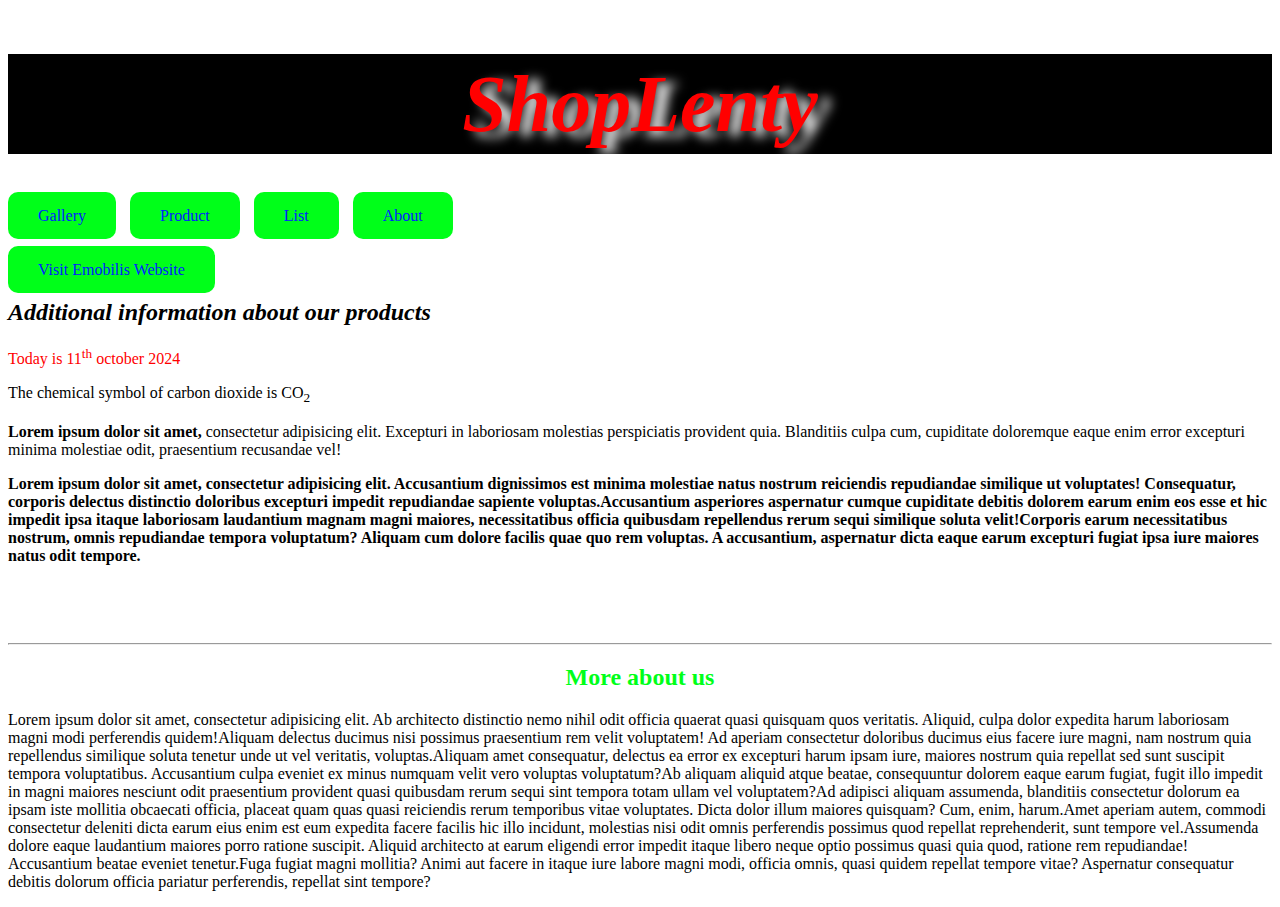
<file: index.html>
<!doctype html>
<html lang="en">
<head>
    <meta charset="UTF-8">
    <meta name="viewport"
          content="width=device-width, user-scalable=no, initial-scale=1.0, maximum-scale=1.0, minimum-scale=1.0">
    <meta http-equiv="X-UA-Compatible" content="ie=edge">
    <title>Home Page</title>
    <link rel="stylesheet" href="css/main.css">
    <link rel="icon" href="assets/home.png">
    <style>
        a{
            text-decoration: none;
            color: #0022ff;
            padding: 15px 30px;
            background-color: #00ff19;
            border-radius: 10px;
            margin-right: 10px;
        }
          a:hover{
            background-color: #d60d0d;
            color: #000000;
        }
    </style>
</head>
<body>
<h1>ShopLenty</h1>
<a href="gallery.html" target="_blank">Gallery</a>
<a href="product.html" target="_self">Product</a>
<a href="list.html" target="_parent">List</a>
<a href="About.html" target="_top">About</a>
<br>
<br>
<br>
<a href="https://learn.emobilis-lms.org/my/courses.php"> Visit Emobilis Website</a>
<h2><i>Additional information about our products</i></h2>
<p style="color: red">Today is 11<sup>th</sup> october 2024</p>
<p>The chemical symbol of carbon dioxide is CO<sub>2</sub></p>
<p> <b>Lorem ipsum dolor sit amet,</b> consectetur adipisicing elit. Excepturi in laboriosam molestias perspiciatis provident quia. Blanditiis culpa cum, cupiditate doloremque eaque enim error excepturi minima molestiae odit, praesentium recusandae vel! </p>
<p style="font-weight:bold "><span>Lorem ipsum dolor sit amet, consectetur adipisicing elit. Accusantium dignissimos est minima molestiae natus nostrum reiciendis repudiandae similique ut voluptates! Consequatur, corporis delectus distinctio doloribus excepturi impedit repudiandae sapiente voluptas.</span><span>Accusantium asperiores aspernatur cumque cupiditate debitis dolorem earum enim eos esse et hic impedit ipsa itaque laboriosam laudantium magnam magni maiores, necessitatibus officia quibusdam repellendus rerum sequi similique soluta velit!</span><span>Corporis earum necessitatibus nostrum, omnis repudiandae tempora voluptatum? Aliquam cum dolore facilis quae quo rem voluptas. A accusantium, aspernatur dicta eaque earum excepturi fugiat ipsa iure maiores natus odit tempore.</span></p>
<br><br> <br>
<hr>
<h2 style="color: #00ff19; text-align: center">More about us</h2>
<p><span>Lorem ipsum dolor sit amet, consectetur adipisicing elit. Ab architecto distinctio nemo nihil odit officia quaerat quasi quisquam quos veritatis. Aliquid, culpa dolor expedita harum laboriosam magni modi perferendis quidem!</span><span>Aliquam delectus ducimus nisi possimus praesentium rem velit voluptatem! Ad aperiam consectetur doloribus ducimus eius facere iure magni, nam nostrum quia repellendus similique soluta tenetur unde ut vel veritatis, voluptas.</span><span>Aliquam amet consequatur, delectus ea error ex excepturi harum ipsam iure, maiores nostrum quia repellat sed sunt suscipit tempora voluptatibus. Accusantium culpa eveniet ex minus numquam velit vero voluptas voluptatum?</span><span>Ab aliquam aliquid atque beatae, consequuntur dolorem eaque earum fugiat, fugit illo impedit in magni maiores nesciunt odit praesentium provident quasi quibusdam rerum sequi sint tempora totam ullam vel voluptatem?</span><span>Ad adipisci aliquam assumenda, blanditiis consectetur dolorum ea ipsam iste mollitia obcaecati officia, placeat quam quas quasi reiciendis rerum temporibus vitae voluptates. Dicta dolor illum maiores quisquam? Cum, enim, harum.</span><span>Amet aperiam autem, commodi consectetur deleniti dicta earum eius enim est eum expedita facere facilis hic illo incidunt, molestias nisi odit omnis perferendis possimus quod repellat reprehenderit, sunt tempore vel.</span><span>Assumenda dolore eaque laudantium maiores porro ratione suscipit. Aliquid architecto at earum eligendi error impedit itaque libero neque optio possimus quasi quia quod, ratione rem repudiandae! Accusantium beatae eveniet tenetur.</span><span>Fuga fugiat magni mollitia? Animi aut facere in itaque iure labore magni modi, officia omnis, quasi quidem repellat tempore vitae? Aspernatur consequatur debitis dolorum officia pariatur perferendis, repellat sint tempore?</span></p>
</body>
</html>
</file>
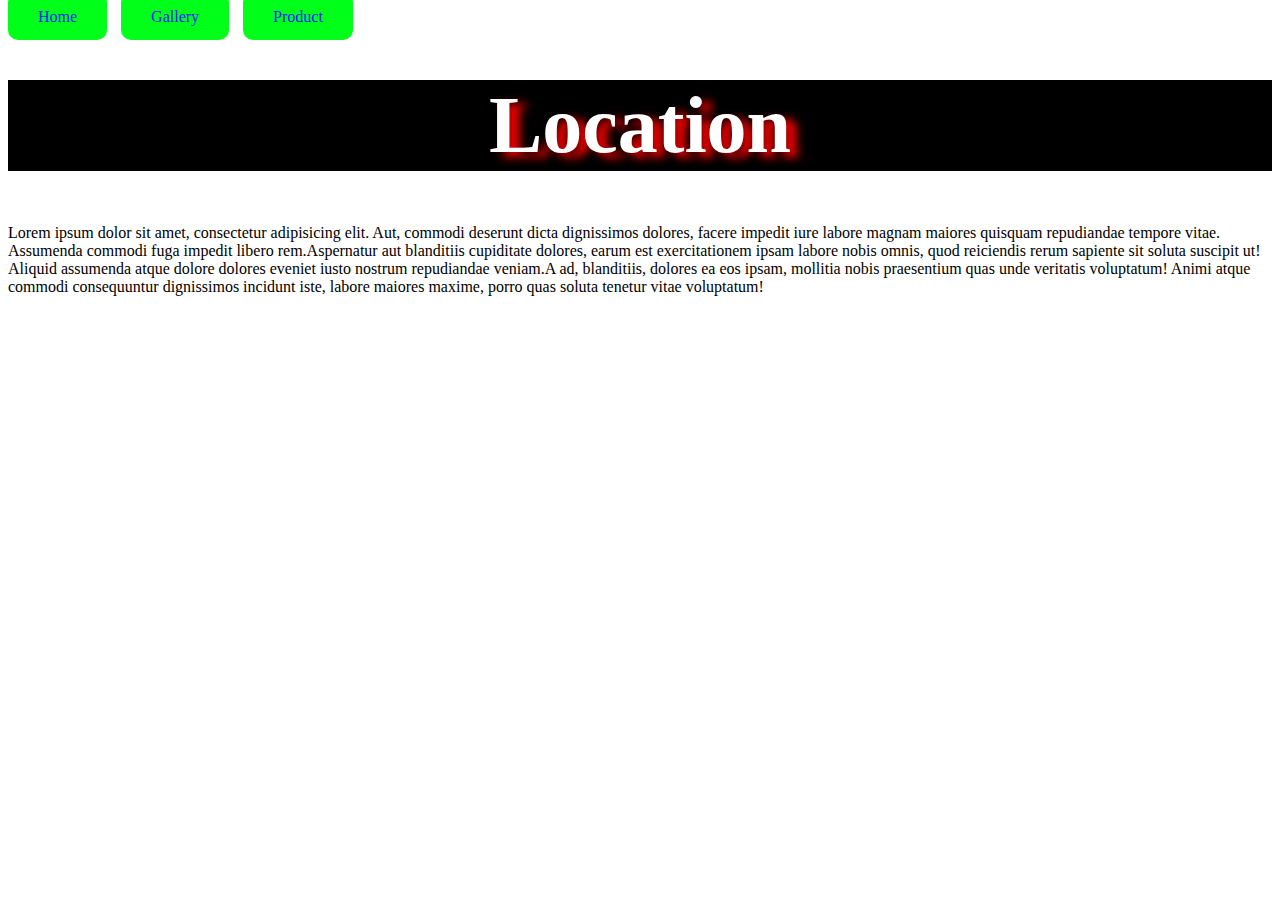
<file: About.html>
<!doctype html>
<html lang="en">
<head>
    <meta charset="UTF-8">
    <meta name="viewport"
          content="width=device-width, user-scalable=no, initial-scale=1.0, maximum-scale=1.0, minimum-scale=1.0">
    <meta http-equiv="X-UA-Compatible" content="ie=edge">
    <title>About Page</title>
  <link rel="icon" href="assets/about.png">
  <style>
    h1{
      background-color: black;
      color: white;
      text-align: center;
      font-size: 80px;
      font-weight: bolder;
      text-shadow: 10px 5px 10px red;
    }
    a{
        text-decoration: none;
            color: #0022ff;
            padding: 15px 30px;
            background-color: #00ff19;
            border-radius: 10px;
            margin-right: 10px;
    }
      a:hover{
            background-color: #d60d0d;
            color: #000000;
        }
  </style>
</head>
<a href="index.html">Home</a>
<a href="gallery.html">Gallery</a>
<a href="product.html">Product</a>
<body>
<h1>Location</h1>
<p><span>Lorem ipsum dolor sit amet, consectetur adipisicing elit. Aut, commodi deserunt dicta dignissimos dolores, facere impedit iure labore magnam maiores quisquam repudiandae tempore vitae. Assumenda commodi fuga impedit libero rem.</span><span>Aspernatur aut blanditiis cupiditate dolores, earum est exercitationem ipsam labore nobis omnis, quod reiciendis rerum sapiente sit soluta suscipit ut! Aliquid assumenda atque dolore dolores eveniet iusto nostrum repudiandae veniam.</span><span>A ad, blanditiis, dolores ea eos ipsam, mollitia nobis praesentium quas unde veritatis voluptatum! Animi atque commodi consequuntur dignissimos incidunt iste, labore maiores maxime, porro quas soluta tenetur vitae voluptatum!</span></p>
<iframe src="https://www.google.com/maps/embed?pb=!1m18!1m12!1m3!1d53395.40778370935!2d34.757125219177766!3d-0.6829638659402292!2m3!1f0!2f0!3f0!3m2!1i1024!2i768!4f13.1!3m3!1m2!1s0x182b3f6840164ff1%3A0x8040e0d2e546b570!2sKisii%20University%20Main%20Campus!5e0!3m2!1sen!2ske!4v1728977221187!5m2!1sen!2ske" width="100%" height="450" style="border:0;" allowfullscreen="" loading="lazy" referrerpolicy="no-referrer-when-downgrade"></iframe>
</body>
</html>
</file>
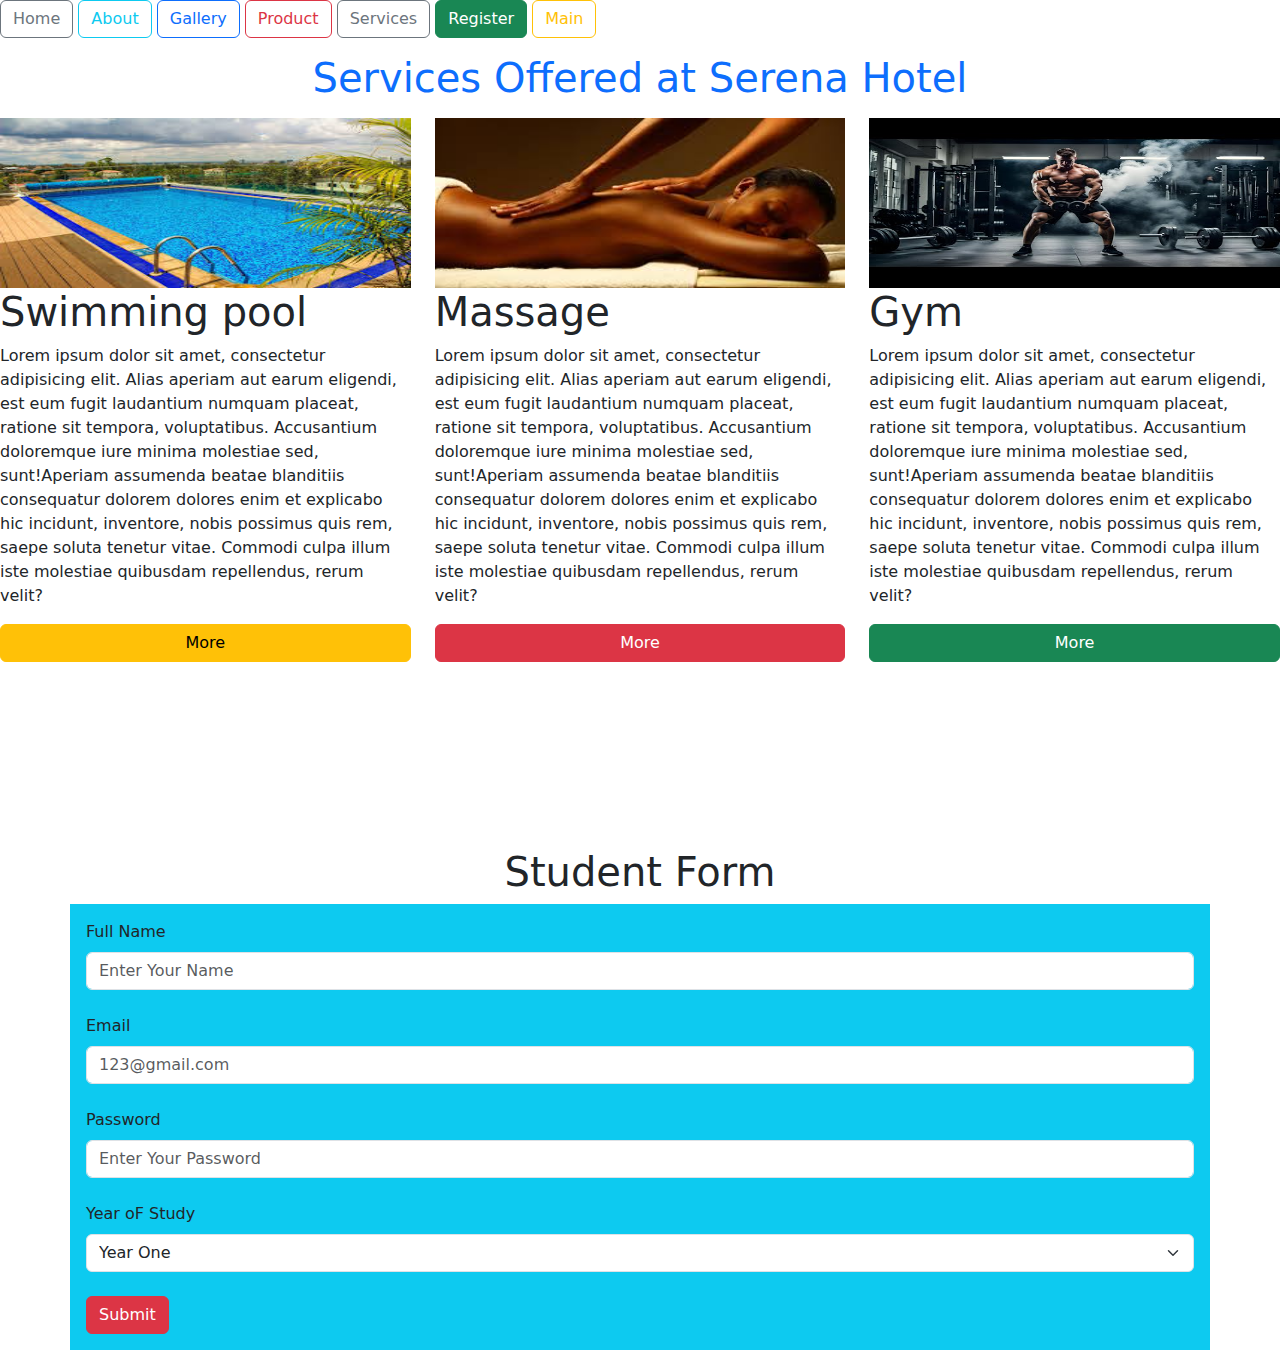
<file: landingpage.html>
<!doctype html>
<html lang="en">
<head>
    <meta charset="UTF-8">
    <meta name="viewport"
          content="width=device-width, user-scalable=no, initial-scale=1.0, maximum-scale=1.0, minimum-scale=1.0">
    <meta http-equiv="X-UA-Compatible" content="ie=edge">
    <title>Landing Page</title>
  <link rel="stylesheet" href="Bootstrap/css/bootstrap.min.css">
  <script src="Bootstrap/js/bootstrap.min.js"></script>
</head>
<body>
<a href="index.html" class="btn btn-outline-secondary">Home</a>
<a href="About.html" class="btn btn-outline-info">About</a>
<a href="gallery.html" class="btn btn-outline-primary">Gallery</a>
<a href="product.html" class="btn btn-outline-danger">Product</a>
<a href="services.html" class="btn btn-outline-secondary">Services</a>
<a href="register.html" class="btn btn-success">Register</a>
<a href="main.html" class="btn btn-outline-warning">Main</a>


<h1 class="text-center text-primary mt-3 mb-3">Services Offered at Serena Hotel</h1>
<div class="row">
  <div class="col-4">
    <img src="assets/sp.jpeg" alt="" class="w-100 h-25">
    <h1>Swimming pool</h1>
    <p><span>Lorem ipsum dolor sit amet, consectetur adipisicing elit. Alias aperiam aut earum eligendi, est eum fugit laudantium numquam placeat, ratione sit tempora, voluptatibus. Accusantium doloremque iure minima molestiae sed, sunt!</span><span>Aperiam assumenda beatae blanditiis consequatur dolorem dolores enim et explicabo hic incidunt, inventore, nobis possimus quis rem, saepe soluta tenetur vitae. Commodi culpa illum iste molestiae quibusdam repellendus, rerum velit?</span></p>
   <div class="d-grid">
      <button class="btn btn-warning">More</button>
   </div>
  </div>
   <div class="col-4">
    <img src="assets/msg.jpeg" alt="" class="w-100 h-25">
     <h1>Massage</h1>
    <p><span>Lorem ipsum dolor sit amet, consectetur adipisicing elit. Alias aperiam aut earum eligendi, est eum fugit laudantium numquam placeat, ratione sit tempora, voluptatibus. Accusantium doloremque iure minima molestiae sed, sunt!</span><span>Aperiam assumenda beatae blanditiis consequatur dolorem dolores enim et explicabo hic incidunt, inventore, nobis possimus quis rem, saepe soluta tenetur vitae. Commodi culpa illum iste molestiae quibusdam repellendus, rerum velit?</span></p>
    <div class="d-grid">
      <button class="btn btn-danger">More</button>
   </div>
  </div>
   <div class="col-4">
    <img src="assets/gym.jpg" alt="" class="w-100 h-25">
     <h1>Gym</h1>
    <p><span>Lorem ipsum dolor sit amet, consectetur adipisicing elit. Alias aperiam aut earum eligendi, est eum fugit laudantium numquam placeat, ratione sit tempora, voluptatibus. Accusantium doloremque iure minima molestiae sed, sunt!</span><span>Aperiam assumenda beatae blanditiis consequatur dolorem dolores enim et explicabo hic incidunt, inventore, nobis possimus quis rem, saepe soluta tenetur vitae. Commodi culpa illum iste molestiae quibusdam repellendus, rerum velit?</span></p>
    <div class="d-grid">
      <button class="btn btn-success">More</button>
   </div>
  </div>
</div>

<h1 class="mt-5 text-center">Student Form</h1>
<form action="" class="bg-info container p-3">
  <label for="name" class="form-label ">Full Name</label>
  <input type="text" id="name" name="name" placeholder="Enter Your Name" required="required" class="form-control mb-4">
  <label for="email" class="form-label">Email</label>
  <input type="email" id="email" name="email" placeholder="123@gmail.com" required="required"  class="form-control mb-4">
  <label for="password" class="form-label">Password</label>
  <input type="password" id="password" name="password" placeholder="Enter Your Password" required="required"  class="form-control mb-4">

  <label for="YOS" class="form-label">Year oF Study</label>
  <select name="" id="YOS" class="form-select">
    <option value="" disabled="disabled">--Choose Year of Study--</option>
    <option value="Year One">Year One</option>
    <option value="Year Two">Year Two</option>
    <option value="Year Three">Year Three</option>
    <option value="Year Four">Year Four</option>
  </select>
  <button type="submit" class="btn btn-danger mt-4">Submit</button>
</form>

</body>
</html>
</file>
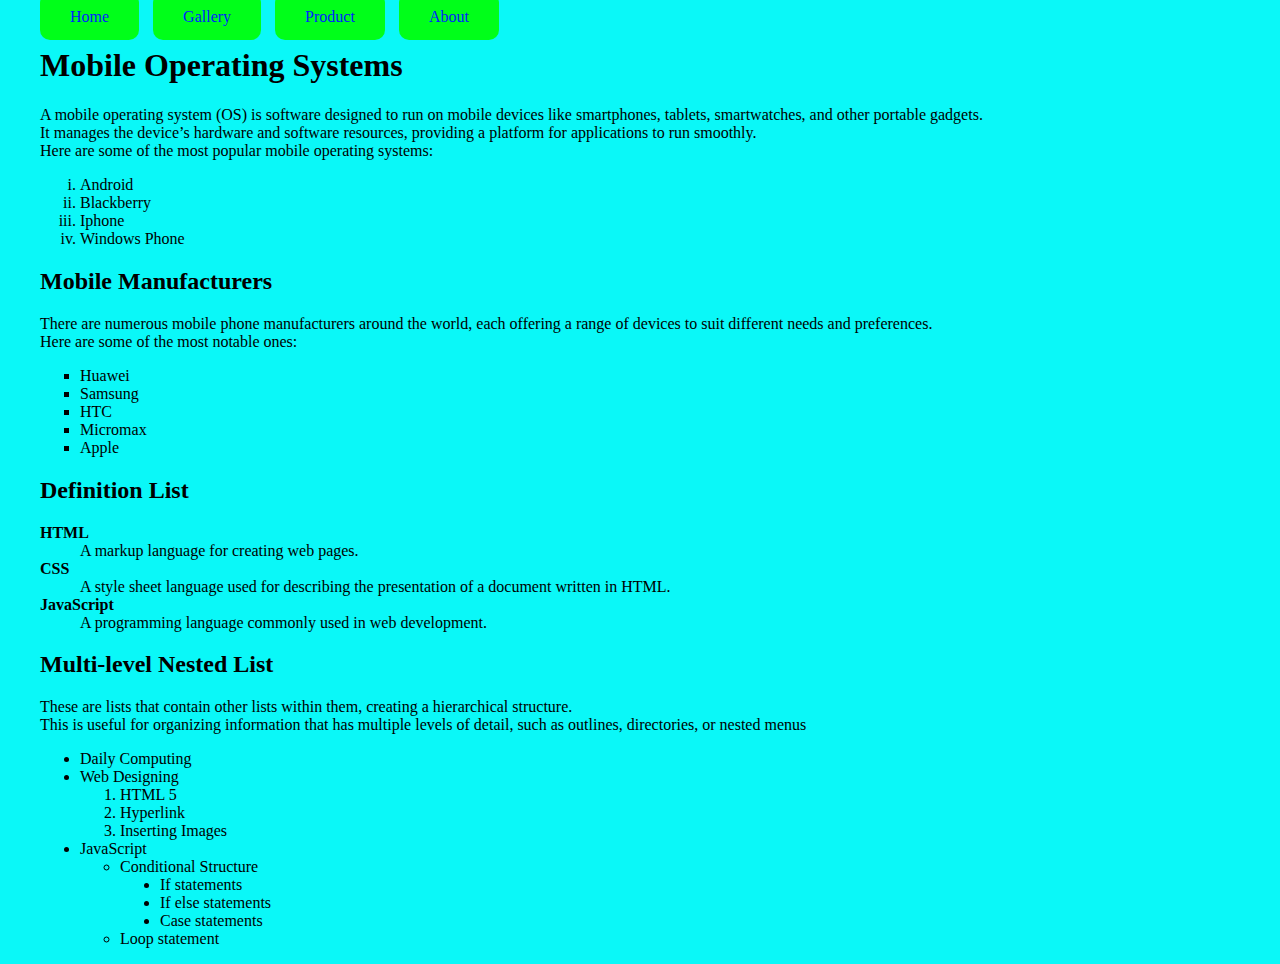
<file: list.html>
<!doctype html>
<html lang="en">
<head>
    <meta charset="UTF-8">
    <meta name="viewport"
          content="width=device-width, user-scalable=no, initial-scale=1.0, maximum-scale=1.0, minimum-scale=1.0">
    <meta http-equiv="X-UA-Compatible" content="ie=edge">
    <title>List Page</title>
    <link rel="icon" href="assets/list.png">
    <style>
        body{
            background-color: #0af8f8;
            margin-left: 40px;
        }
        a{
            text-decoration: none;
            color: #0022ff;
            padding: 15px 30px;
            background-color: #00ff19;
            border-radius: 10px;
            margin-right: 10px;
        }
          a:hover{
            background-color: #d60d0d;
            color: #000000;
        }
    </style>
</head>
<body>
<a href="index.html">Home</a>
<a href="gallery.html">Gallery</a>
<a href="product.html">Product</a>
<a href="About.html">About</a>
<h1>Mobile Operating Systems</h1>
<p>A mobile operating system (OS) is software designed to run on mobile devices like smartphones, tablets, smartwatches, and other portable gadgets. <br>It manages the device’s hardware and software resources, providing a platform for applications to run smoothly.
<br>Here are some of the most popular mobile operating systems:</p>
<ol type="i">
    <li>Android</li>
    <li>Blackberry</li>
    <li>Iphone</li>
    <li>Windows Phone</li>
</ol>
<h2>Mobile Manufacturers</h2>
<p>There are numerous mobile phone manufacturers around the world, each offering a range of devices to suit different needs and preferences. <br>Here are some of the most notable ones:</p>
<ul style="list-style-type: square">
    <li>Huawei</li>
    <li>Samsung</li>
    <li>HTC</li>
    <li>Micromax</li>
    <li>Apple</li>
</ul>
<h2>Definition List</h2>
<dl>
  <dt style="font-weight: bold">HTML</dt>
  <dd>A markup language for creating web pages.</dd>
  <dt style="font-weight: bold">CSS</dt>
  <dd>A style sheet language used for describing the presentation of a document written in HTML.</dd>
  <dt style="font-weight: bold">JavaScript</dt>
  <dd>A programming language commonly used in web development.</dd>
</dl>
<h2>Multi-level Nested List</h2>
<p>These  are lists that contain other lists within them, creating a hierarchical structure. <br>This is useful for organizing information that has multiple levels of detail, such as outlines, directories, or nested menus</p>
<ul>
    <li>Daily Computing</li>
    <li>Web Designing
    <ol>
        <li>HTML 5</li>
        <li>Hyperlink</li>
        <li>Inserting Images</li>
    </ol>
    </li>
    <li>JavaScript
<ul style="list-style-type: circle">
    <li>Conditional Structure</li>
    <ul style="list-style-type: disc">
        <li>If statements</li>
        <li>If else statements</li>
        <li>Case statements</li>

    </ul>
    <li>Loop statement</li>
</ul>
    </li>
</ul>
</body>
</html>
</file>
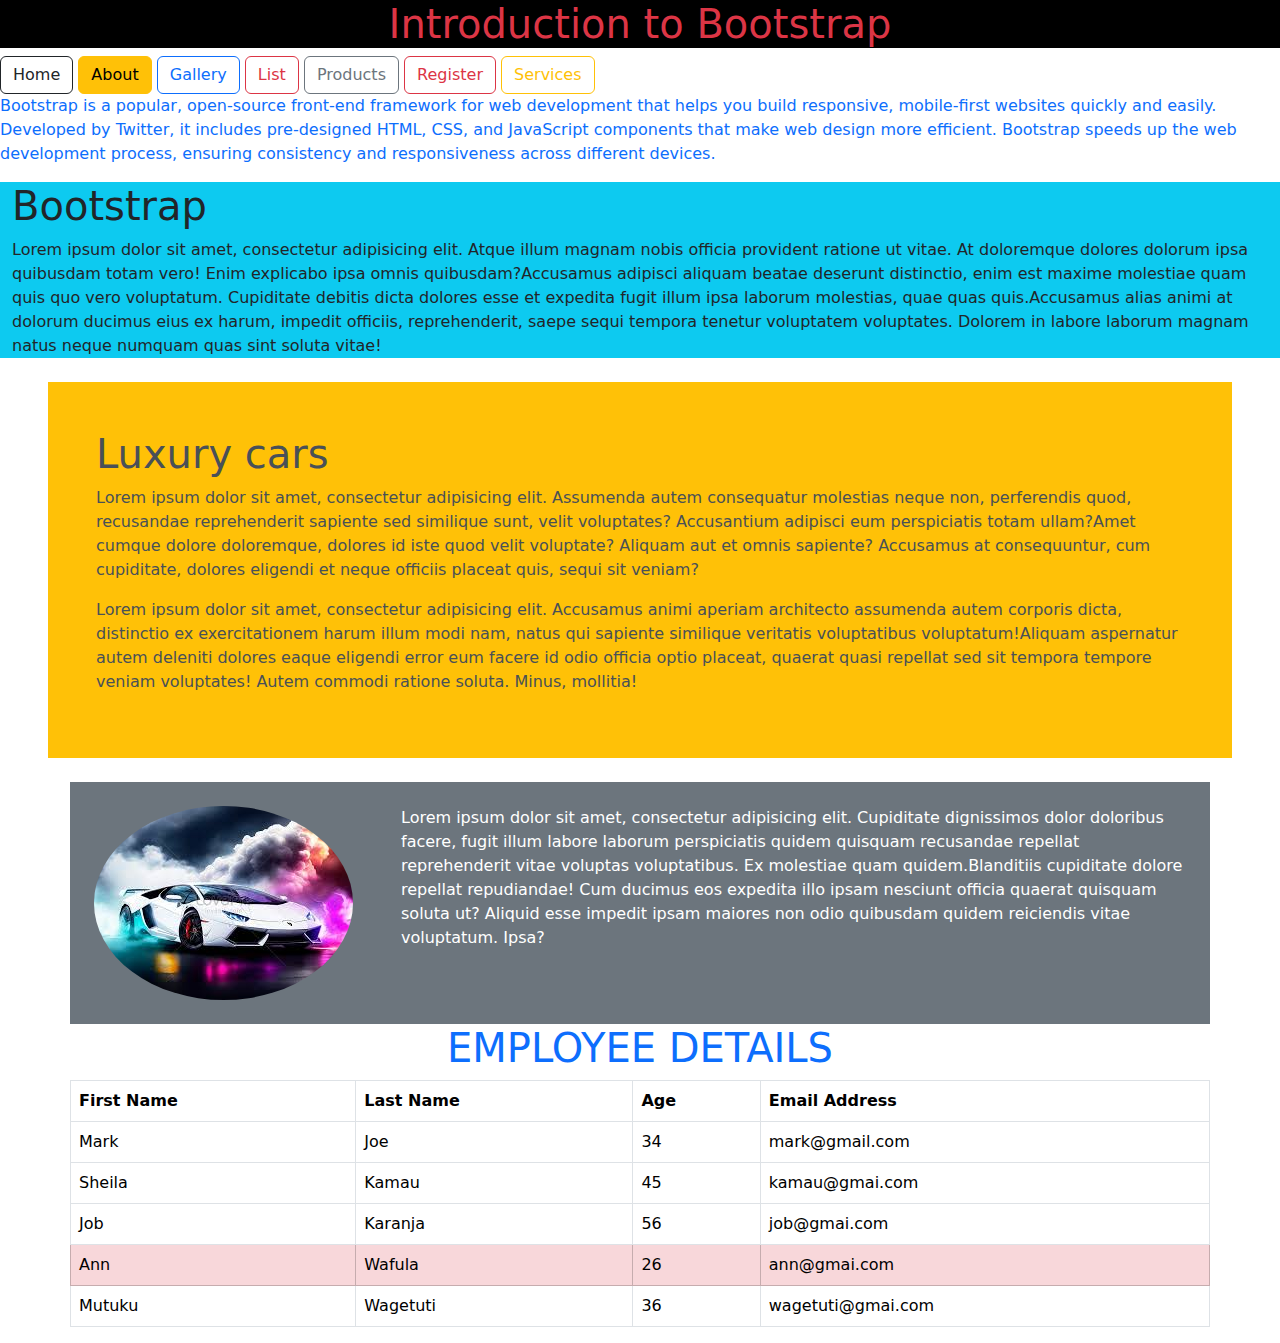
<file: main.html>
<!doctype html>
<html lang="en">
<head>
    <meta charset="UTF-8">
    <meta name="viewport"
          content="width=device-width, user-scalable=no, initial-scale=1.0, maximum-scale=1.0, minimum-scale=1.0">
    <meta http-equiv="X-UA-Compatible" content="ie=edge">
    <title>Main</title>
    <link rel="stylesheet" href="Bootstrap/css/bootstrap.min.css">
    <script src="Bootstrap/js/bootstrap.min.js"></script>

</head>
<body>

<h1 class="text-danger text-center bg-black">Introduction to Bootstrap</h1>
<button class="btn btn-outline-dark ">Home</button>
<button class="btn btn-warning ">About</button>
<button class="btn btn-outline-primary ">Gallery</button>
<button class="btn btn-outline-danger ">List</button>
<button class="btn btn-outline-secondary ">Products</button>
<button class="btn btn-outline-danger ">Register</button>
<button class="btn btn-outline-warning ">Services</button>
<p class="text-primary">Bootstrap is a popular, open-source front-end framework for web development that helps you build responsive, mobile-first websites quickly and easily. Developed by Twitter, it includes pre-designed HTML, CSS, and JavaScript components that make web design more efficient. Bootstrap speeds up the web development process, ensuring consistency and responsiveness across different devices. </p>
<div class="bg-info container-fluid">
    <h1>Bootstrap</h1>
    <p><span>Lorem ipsum dolor sit amet, consectetur adipisicing elit. Atque illum magnam nobis officia provident ratione ut vitae. At doloremque dolores dolorum ipsa quibusdam totam vero! Enim explicabo ipsa omnis quibusdam?</span><span>Accusamus adipisci aliquam beatae deserunt distinctio, enim est maxime molestiae quam quis quo vero voluptatum. Cupiditate debitis dicta dolores esse et expedita fugit illum ipsa laborum molestias, quae quas quis.</span><span>Accusamus alias animi at dolorum ducimus eius ex harum, impedit officiis, reprehenderit, saepe sequi tempora tenetur voluptatem voluptates. Dolorem in labore laborum magnam natus neque numquam quas sint soluta vitae!</span></p>
</div>
<div class="bg-warning text-dark-emphasis mt-4 ms-5 me-5 mb-4 p-5 ">
    <h1>Luxury cars</h1>
    <p><span>Lorem ipsum dolor sit amet, consectetur adipisicing elit. Assumenda autem consequatur molestias neque non, perferendis quod, recusandae reprehenderit sapiente sed similique sunt, velit voluptates? Accusantium adipisci eum perspiciatis totam ullam?</span><span>Amet cumque dolore doloremque, dolores id iste quod velit voluptate? Aliquam aut et omnis sapiente? Accusamus at consequuntur, cum cupiditate, dolores eligendi et neque officiis placeat quis, sequi sit veniam?</span></p>
    <p><span>Lorem ipsum dolor sit amet, consectetur adipisicing elit. Accusamus animi aperiam architecto assumenda autem corporis dicta, distinctio ex exercitationem harum illum modi nam, natus qui sapiente similique veritatis voluptatibus voluptatum!</span><span>Aliquam aspernatur autem deleniti dolores eaque eligendi error eum facere id odio officia optio placeat, quaerat quasi repellat sed sit tempora tempore veniam voluptates! Autem commodi ratione soluta. Minus, mollitia!</span></p>
</div>
<div class="bg-secondary container text-white p-4 d-flex">
    <img src="assets/1car.jpeg" alt="" class="me-5 rounded-circle w-75 h-50">
    <p><span>Lorem ipsum dolor sit amet, consectetur adipisicing elit. Cupiditate dignissimos dolor doloribus facere, fugit illum labore laborum perspiciatis quidem quisquam recusandae repellat reprehenderit vitae voluptas voluptatibus. Ex molestiae quam quidem.</span><span>Blanditiis cupiditate dolore repellat repudiandae! Cum ducimus eos expedita illo ipsam nesciunt officia quaerat quisquam soluta ut? Aliquid esse impedit ipsam maiores non odio quibusdam quidem reiciendis vitae voluptatum. Ipsa?</span></p>

</div>
<h1 class="text-center text-primary">EMPLOYEE DETAILS</h1>
<table class="table table-bordered table-hover container ">
    <tr>
        <th>First Name</th>
        <th>Last Name</th>
        <th>Age</th>
        <th>Email Address</th>
    </tr>
    <tr>
        <td>Mark</td>
        <td>Joe</td>
        <td>34</td>
        <td>mark@gmail.com</td>
    </tr>
    <tr>
        <td>Sheila</td>
        <td>Kamau</td>
        <td>45</td>
        <td>kamau@gmai.com</td>
    </tr>
    <tr>
        <td>Job</td>
        <td>Karanja</td>
        <td>56</td>
        <td>job@gmai.com</td>
    </tr>
    <tr class="table-danger">
        <td>Ann</td>
        <td>Wafula</td>
        <td>26</td>
        <td>ann@gmai.com</td>
    </tr>
    <tr>
        <td>Mutuku</td>
        <td>Wagetuti</td>
        <td>36</td>
        <td>wagetuti@gmai.com</td>
    </tr>
</table>


</body>
</html>
</file>
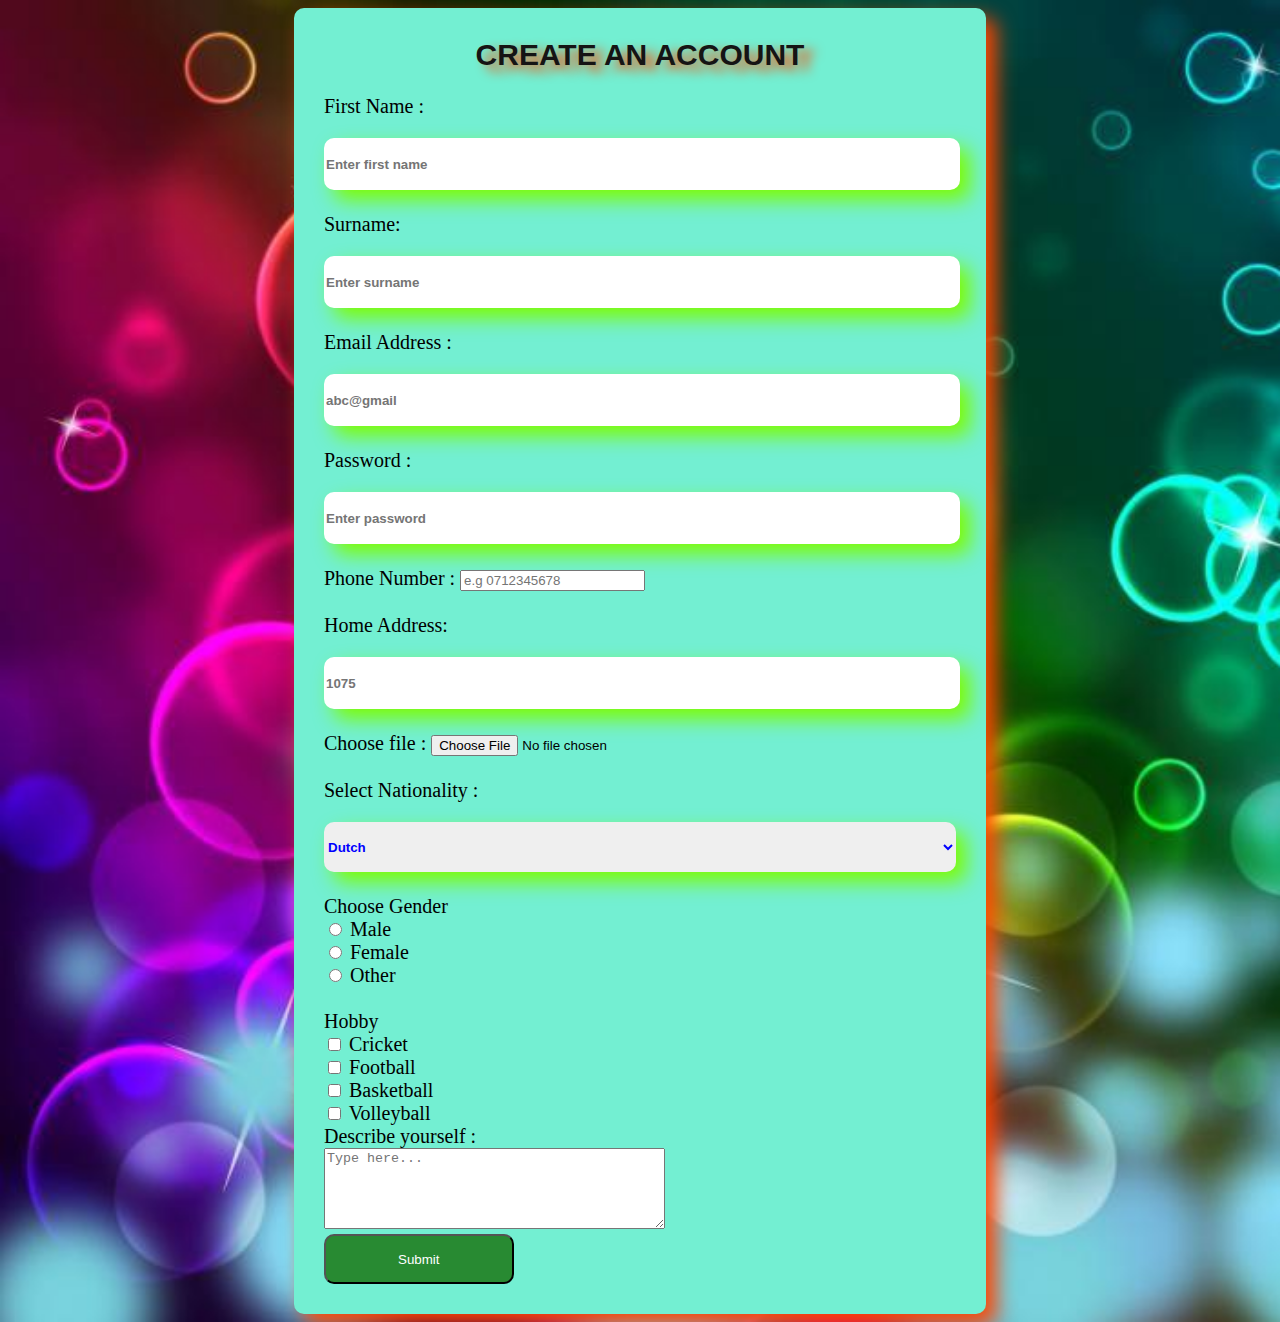
<file: register.html>
<!doctype html>
<html lang="en">
<head>
    <meta charset="UTF-8">
    <meta name="viewport"
          content="width=device-width, user-scalable=no, initial-scale=1.0, maximum-scale=1.0, minimum-scale=1.0">
    <meta http-equiv="X-UA-Compatible" content="ie=edge">
    <title>Register</title>
  <link rel="stylesheet" href="css/register.css">
  <link rel="icon" href="assets/register.png">
  <style>
    body{
      background-image: url("assets/background.jpg");
      background-repeat: no-repeat;
      background-size: cover;

    }
  </style>
</head>
<body>
<form action="">
  <legend>CREATE AN ACCOUNT</legend>
  <br>
  <label for="fname">First Name :</label>
  <input type="text" id="fname" placeholder="Enter first name" required="required"><br><br>
  <label for="sname">Surname:</label>
  <input type="text" id="sname" placeholder="Enter surname" required="required"><br><br>
  <label for="email">Email Address :</label>
  <input type="email" id="email" placeholder="abc@gmail" required="required"><br><br>
  <label for="password">Password :</label>
  <input type="password" id="password" placeholder="Enter password" required="required"><br><br>
  <label for="phone">Phone Number :</label>
  <input type="tel" id="phone" placeholder="e.g 0712345678" required="required"><br><br>
  <label for="address">Home Address:</label>
  <input type="number" id="address" placeholder="1075" required="required"><br><br>
  <label for="file">Choose file :</label>
  <input type="file" id="file"><br><br>
  <label for="nationality">Select Nationality :</label>
  <select id="nationality">
    <option value="" disabled="disabled">Choose Nationality</option>
    <option value="dutch">Dutch</option>
    <option value="german">German</option>
    <option value="italian">Italian</option>
  </select>
  <br><br>
  <label>Choose Gender</label><br>
  <input type="radio" id="male" >
  <label for="male">Male</label><br>
  <input type="radio" id="female" >
  <label for="female">Female</label><br>
  <input type="radio" id="other" >
  <label for="other">Other</label><br><br>

  <label> Hobby</label><br>
  <input type="checkbox" id="Cricket" >
  <label for="Cricket">Cricket</label><br>
  <input type="checkbox" id="Football" >
  <label for="Football">Football</label><br>
  <input type="checkbox" id="Basketball" >
  <label for="Basketball">Basketball</label><br>
  <input type="checkbox" id="Volleyball" >
  <label for="Volleyball">Volleyball</label><br>

  <label for="message">Describe yourself :</label><br>
  <textarea id="message"  cols="40" rows="5" placeholder="Type here..."></textarea><br>
  <button type="submit">Submit</button>
</form>
</body>
</html>
</file>
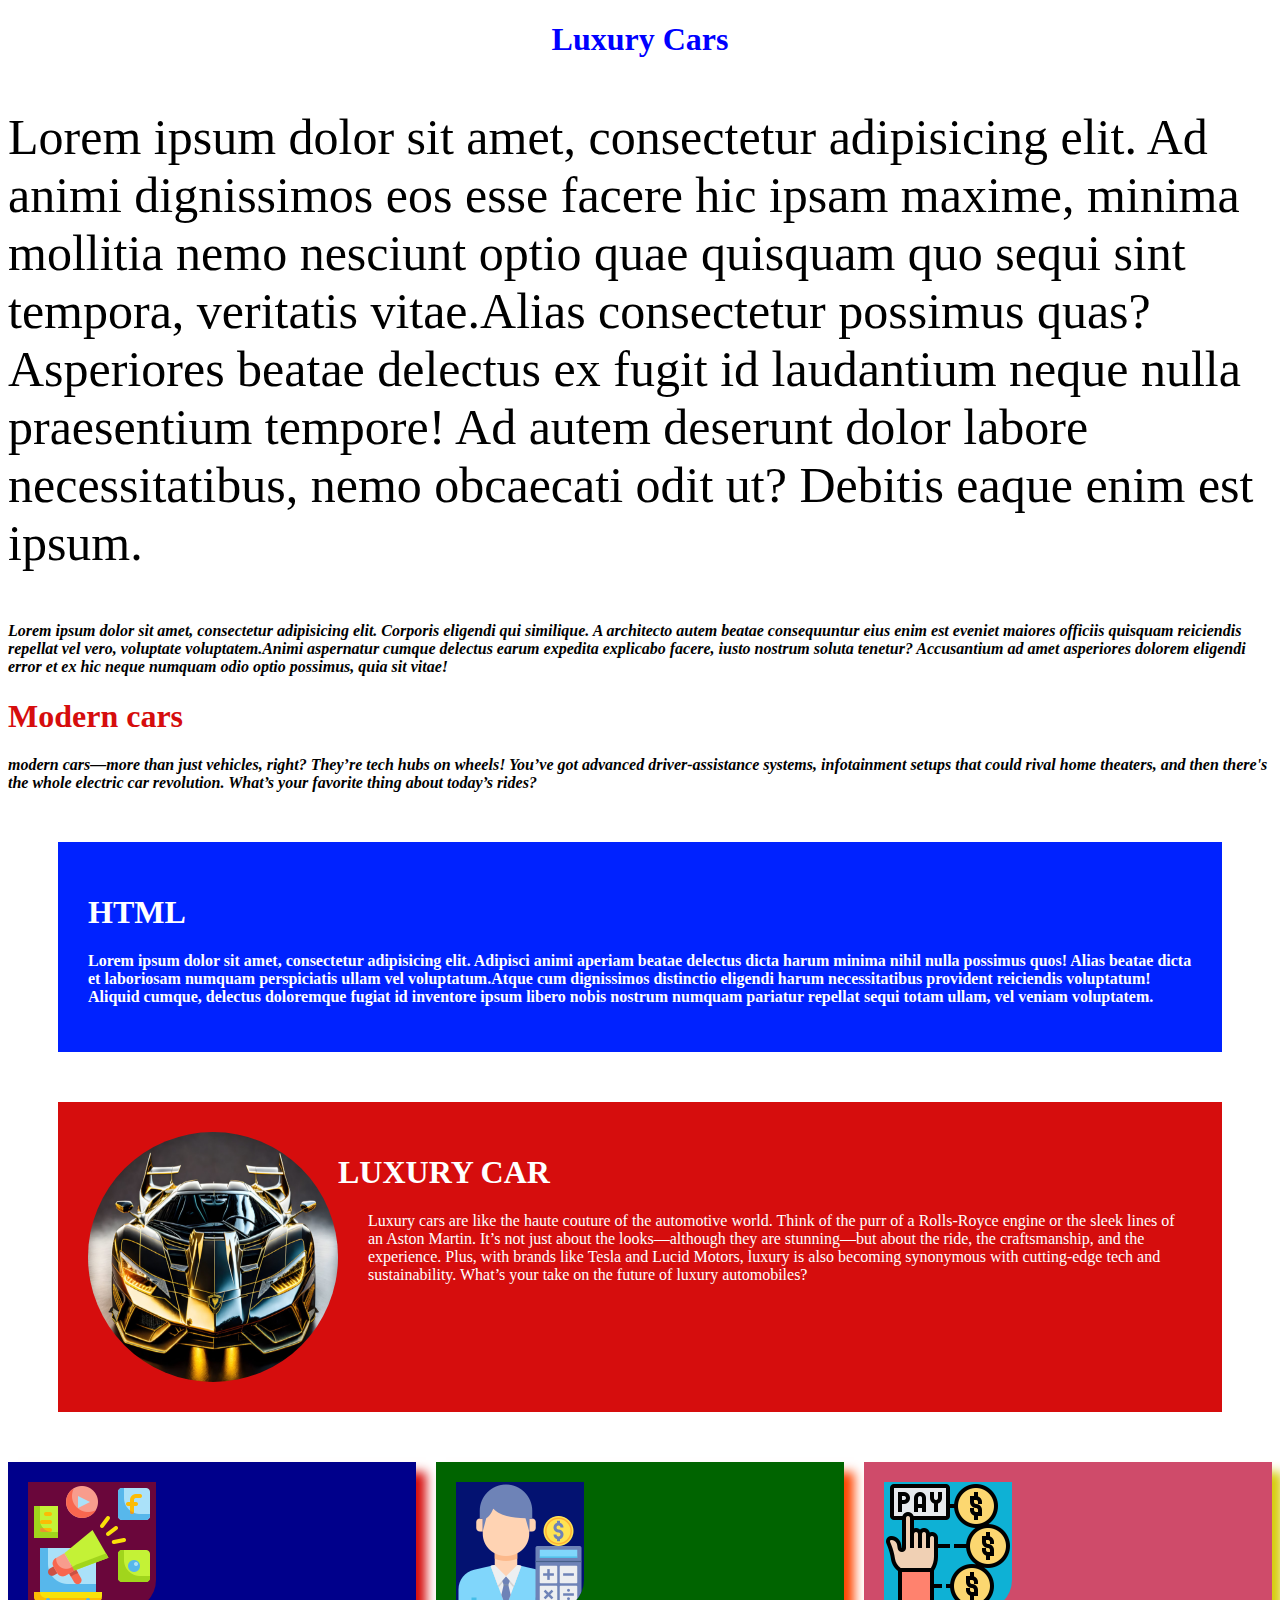
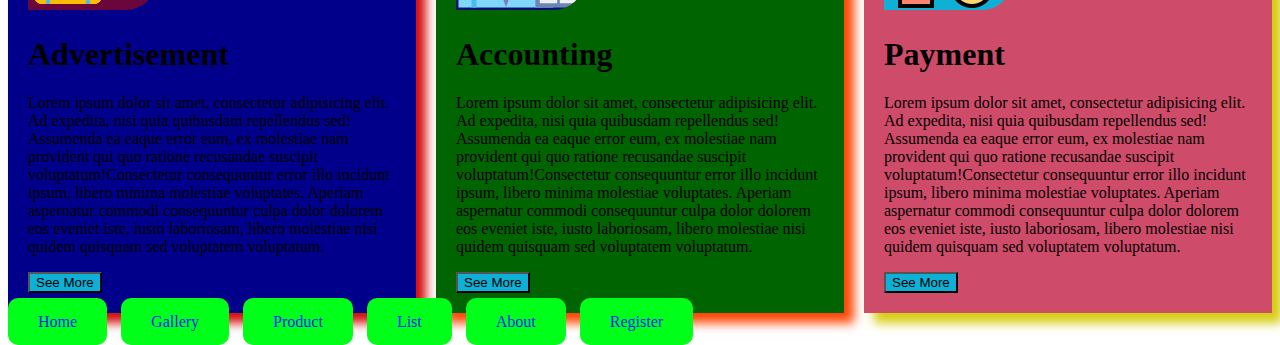
<file: services.html>
<!doctype html>
<html lang="en">
<head>
    <meta charset="UTF-8">
    <meta name="viewport"
          content="width=device-width, user-scalable=no, initial-scale=1.0, maximum-scale=1.0, minimum-scale=1.0">
    <meta http-equiv="X-UA-Compatible" content="ie=edge">
    <title>Services</title>
  <link rel="stylesheet" href="css/services.css">
  <link rel="icon" href="assets/services.png">
</head>
<body>
<h1 id="heading1">Luxury Cars</h1>
<p id="p1"><span>Lorem ipsum dolor sit amet, consectetur adipisicing elit. Ad animi dignissimos eos esse facere hic ipsam maxime, minima mollitia nemo nesciunt optio quae quisquam quo sequi sint tempora, veritatis vitae.</span><span>Alias consectetur possimus quas? Asperiores beatae delectus ex fugit id laudantium neque nulla praesentium tempore! Ad autem deserunt dolor labore necessitatibus, nemo obcaecati odit ut? Debitis eaque enim est ipsum.</span></p>
<p class="one"><span>Lorem ipsum dolor sit amet, consectetur adipisicing elit. Corporis eligendi qui similique. A architecto autem beatae consequuntur eius enim est eveniet maiores officiis quisquam reiciendis repellat vel vero, voluptate voluptatem.</span><span>Animi aspernatur cumque delectus earum expedita explicabo facere, iusto nostrum soluta tenetur? Accusantium ad amet asperiores dolorem eligendi error et ex hic neque numquam odio optio possimus, quia sit vitae!</span></p>
<h1 id="heading2">Modern cars</h1>
<p class="one">modern cars—more than just vehicles, right? They’re tech hubs on wheels! You’ve got advanced driver-assistance systems, infotainment setups that could rival home theaters, and then there's the whole electric car revolution. What’s your favorite thing about today’s rides?</p>
<div id="mydiv">
  <h1>HTML</h1>
  <p><span>Lorem ipsum dolor sit amet, consectetur adipisicing elit. Adipisci animi aperiam beatae delectus dicta harum minima nihil nulla possimus quos! Alias beatae dicta et laboriosam numquam perspiciatis ullam vel voluptatum.</span><span>Atque cum dignissimos distinctio eligendi harum necessitatibus provident reiciendis voluptatum! Aliquid cumque, delectus doloremque fugiat id inventore ipsum libero nobis nostrum numquam pariatur repellat sequi totam ullam, vel veniam voluptatem.</span></p>
</div>
<div id="div1">
  <img src="assets/goldcar.avif" alt="car">
  <div>
  <h1 style="font-weight: bolder; font-style: initial"> LUXURY CAR</h1>
  <p>Luxury cars are like the haute couture of the automotive world. Think of the purr of a Rolls-Royce engine or the sleek lines of an Aston Martin. It’s not just about the looks—although they are stunning—but about the ride, the craftsmanship, and the experience. Plus, with brands like Tesla and Lucid Motors, luxury is also becoming synonymous with cutting-edge tech and sustainability. What’s your take on the future of luxury automobiles?</p>
    </div>
</div>
<div id="main">
  <div id="advertisement">
    <img src="assets/adver.png" alt="">
    <h1>Advertisement</h1>
    <p><span>Lorem ipsum dolor sit amet, consectetur adipisicing elit. Ad expedita, nisi quia quibusdam repellendus sed! Assumenda ea eaque error eum, ex molestiae nam provident qui quo ratione recusandae suscipit voluptatum!</span><span>Consectetur consequuntur error illo incidunt ipsum, libero minima molestiae voluptates. Aperiam aspernatur commodi consequuntur culpa dolor dolorem eos eveniet iste, iusto laboriosam, libero molestiae nisi quidem quisquam sed voluptatem voluptatum.</span></p>
    <button>See More</button>

  </div>
  <div id="Accounting">
    <img src="assets/accounting.png" alt="">
    <h1>Accounting</h1>
    <p><span>Lorem ipsum dolor sit amet, consectetur adipisicing elit. Ad expedita, nisi quia quibusdam repellendus sed! Assumenda ea eaque error eum, ex molestiae nam provident qui quo ratione recusandae suscipit voluptatum!</span><span>Consectetur consequuntur error illo incidunt ipsum, libero minima molestiae voluptates. Aperiam aspernatur commodi consequuntur culpa dolor dolorem eos eveniet iste, iusto laboriosam, libero molestiae nisi quidem quisquam sed voluptatem voluptatum.</span></p>
    <button>See More</button>

  </div>
  <div id="Payment">
    <img src="assets/payment.png" alt="">
    <h1>Payment</h1>
    <p><span>Lorem ipsum dolor sit amet, consectetur adipisicing elit. Ad expedita, nisi quia quibusdam repellendus sed! Assumenda ea eaque error eum, ex molestiae nam provident qui quo ratione recusandae suscipit voluptatum!</span><span>Consectetur consequuntur error illo incidunt ipsum, libero minima molestiae voluptates. Aperiam aspernatur commodi consequuntur culpa dolor dolorem eos eveniet iste, iusto laboriosam, libero molestiae nisi quidem quisquam sed voluptatem voluptatum.</span></p>
    <button>See More</button>
  </div>

</div>
<a href="index.html">Home</a>
<a href="gallery.html">Gallery</a>
<a href="product.html">Product</a>
<a href="list.html"> List</a>
<a href="About.html">About</a>
<a href="register.html">Register</a>
</body>
</html>
</file>
<file: css/main.css>
h1{
    color: red;
    background-color: black;
    text-align: center;
    font-size: 80px;
    line-height: 100px;
    text-shadow: 12px 5px 12px white;
    font-style: oblique;
}
h1:hover{
    background-color: #0022ff;
}
</file>
<file: css/register.css>
form{
    background-color: #73efd2;
    width: 50%;
    margin: auto;
    padding: 30px;
    font-size: 20px;
    border-radius: 10px;
    box-shadow: 10px 10px 20px orangered;
}
legend{
    text-align: center;
    font-weight: bolder;
    font-family: sans-serif;
    color: #151414;
    text-shadow: 10px 6px 12px orangered;
    font-size: 30px;
}
input[type=text],input[type=password],input[type=email],input[tel],input[type=number],select{
    width: 100%;
    height: 50px;
    margin-top: 20px;
    border-radius: 10px;
    box-shadow: 10px 10px 20px lawngreen;
    border-width: 0;
    color: blue;
    font-weight: bolder;

}
input[type=text]:focus,input[type=password]:focus,input[type=email]:focus,input[tel]:focus,input[type=number]:focus{
    background-color: #984536;
}
button{
    background-color: #288a32;
    width: 30%;
    height: 50px;
    border-radius: 10px;
    color: white;
    display: block;
}
button:hover{
    background-color: #e63c3c;
}
</file>
<file: css/services.css>
#heading1{
    text-align: center;
    color: blue;
    font-weight: bolder;
}
#p1{
    font-size: 50px;
}
#heading2{
    font-style: revert;
    color: #d60d0d;
}
.one{
    font-weight: bold;
    font-style: oblique;
}
#mydiv{
    background-color: #0022ff;
    margin: 50px;
    padding: 30px;
    color: #ffffff;
    font-weight: bolder;
}
#div1{
    background-color: #d60d0d;
    margin: 50px;
    padding: 30px;
    display: flex;
    color: white;
}
#div1 p{
    margin-left: 30px;
}
#div1 img{
    border-radius: 300px;
    height: 250px;
    width: 250px;
}
#main{
    display: flex;
}
#advertisement{
    background-color: darkblue;
    margin-right: 20px;
    padding: 20px;
    box-shadow: 10px 10px 10px #d60d0d;
}
#advertisement img{
    border-bottom-right-radius: 30px;
    background-color: #6a063b;
}
#advertisement button{
    background-color: #0eb1d5;
}
#advertisement button:hover{
    background-color: #d60d0d;
}
#Accounting{
    background-color: darkgreen;
    padding: 20px;
    box-shadow: 10px 10px 10px orangered;
}
#Accounting img{
    border-bottom-right-radius: 30px;
    background-color: #031271;
}
#Accounting button{
    background-color: #0eb1d5;
}
#Accounting button:hover{
    background-color: #d60d0d;
}
#Payment{
    background-color: rgba(189, 8, 51, 0.73);
    margin-left: 20px;
    padding: 20px;
    box-shadow: 10px 10px 10px #d6cc0d;
}
#Payment img{
   border-bottom-right-radius: 30px;
    background-color: #0eb1d5;
}
#Payment button{
    background-color: #0eb1d5;
}
#Payment button:hover{
    background-color: #d60d0d;
}
#advertisement:hover,#Accounting:hover,#Payment:hover{
    background-color: darkred;
}
a{
   text-decoration: none;
            color: #0022ff;
            padding: 15px 30px;
            background-color: #00ff19;
            border-radius: 10px;
            margin-right: 10px;
}
a:hover{
    background-color: #ffffff;
}
</file>
